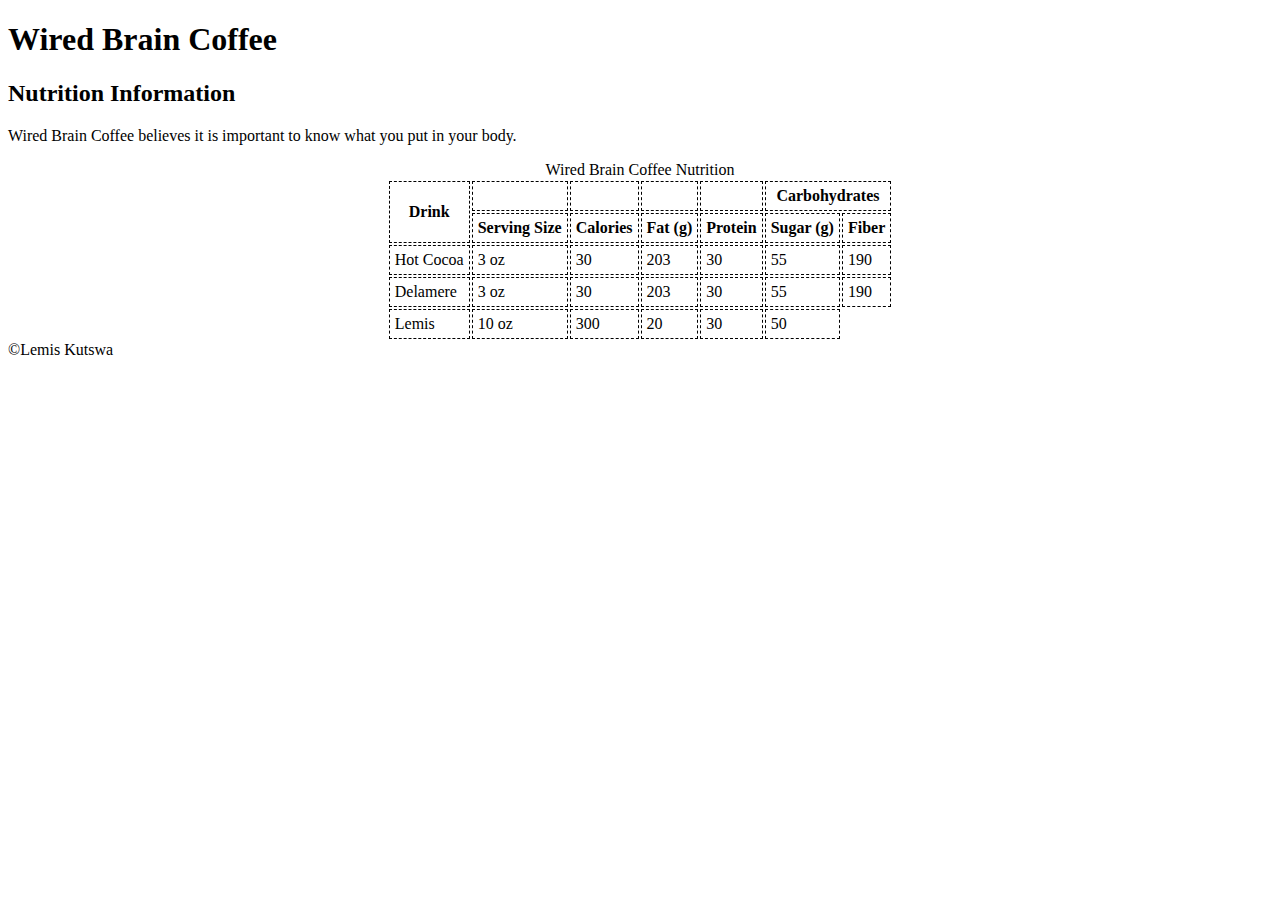
<file: nutrition.html>
<!DOCTYPE html>
<html lang="en">

<head>
    <meta charset="UTF-8">
    <meta http-equiv="X-UA-Compatible" content="IE=edge">
    <meta name="viewport" content="width=device-width, initial-scale=1.0">
    <title>Nutrition Information | Wired Brain Coffee</title>

    <style>
        table {
            margin-left: auto;
            margin-right: auto;
        }

        td,
        th {
            border-width: 1px;
            border-style: dashed;
            padding: 5px;
            margin: 5px;
        }
    </style>
</head>

<body>
    <header>
        <h1>Wired Brain Coffee</h1>
        <h2>Nutrition Information</h2>
    </header>

    <Section id="nutrition">
        <p>
            Wired Brain Coffee believes it is important to know what you put in your body.
        </p>

        <table>
            <Caption>Wired Brain Coffee Nutrition</Caption>
            <thead>
                <tr>
                    <th rowspan="2">Drink</th>
                    <th></th>
                    <th></th>
                    <th></th>
                    <th></th>
                    <th colspan="2">Carbohydrates</th>

                </tr>
                <tr>
                    <!--<th>Drink</th>-->
                    <th>Serving Size</th>
                    <th>Calories</th>
                    <th>Fat (g)</th>
                    <th>Protein</th>
                    <th>Sugar (g)</th>
                    <th>Fiber</th>
                </tr>
            </thead>

            <tbody>
                <tr>
                    <td>Hot Cocoa</td>
                    <td>3 oz</td>
                    <td>30</td>
                    <td>203</td>
                    <td>30</td>
                    <td>55</td>
                    <td>190</td>
                </tr>
                <tr>
                    <td>Delamere</td>
                    <td>3 oz</td>
                    <td>30</td>
                    <td>203</td>
                    <td>30</td>
                    <td>55</td>
                    <td>190</td>
                </tr>
            </tbody>

            <tfoot>
                <tr>
                    <td>Lemis</td>
                    <td>10 oz</td>
                    <td>300</td>
                    <td>20</td>
                    <td>30</td>
                    <td>50</td>
                </tr>
            </tfoot>
        </table>





    </Section>

    <footer>
        &copy;Lemis Kutswa
    </footer>


</body>

</html>
</file>
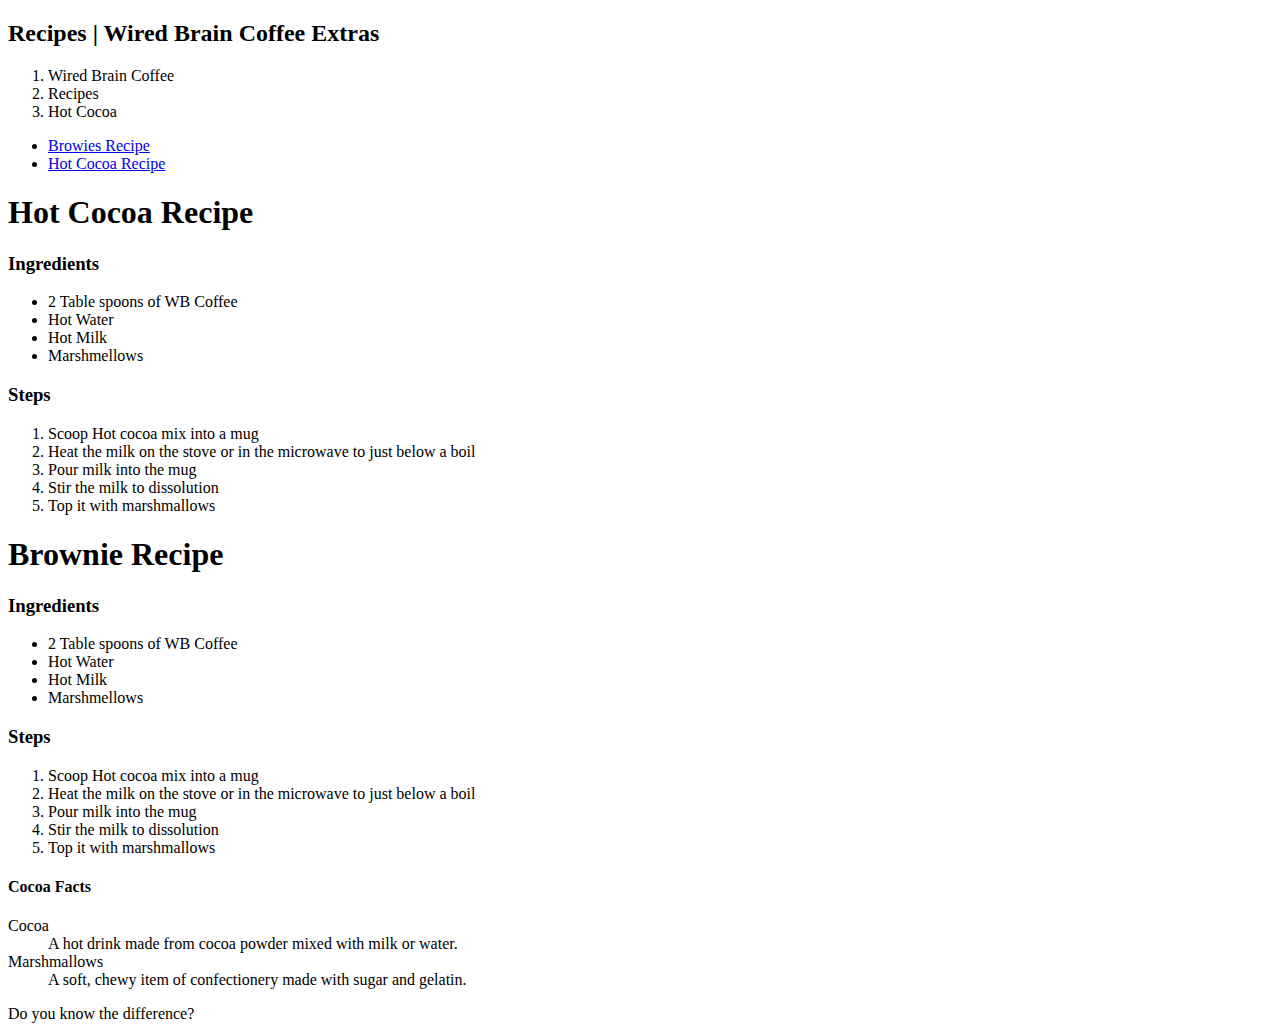
<file: recipes.html>
<!DOCTYPE html>
<html lang="en">
<head>
    <meta charset="UTF-8">
    <meta http-equiv="X-UA-Compatible" content="IE=edge">
    <meta name="viewport" content="width=device-width, initial-scale=1.0">
    <title>Hot Cocoa Recipe</title>
</head>
<body>
<header>
    <h2>Recipes | Wired Brain Coffee Extras</h2>
    <ol class="Breadcrumb">
        <li class="Breadcrumb-item">Wired Brain Coffee</li>
        <li class="Breadcrumb-item">Recipes</li>
        <li class="Breadcrumb-item active">Hot Cocoa</li>
    </ol>
    <nav>
        <ul>
         <li> <a href="#Brownies">Browies Recipe</a></li>
         <li> <a href="#Hot Cocoa">Hot Cocoa Recipe</a></li>
        </ul> 
    </nav>
</header>

<a name="Hot Cocoa"></a>
<h1>Hot Cocoa Recipe</h1>

<h3>Ingredients</h3>
   <ul>
       <li> 2 Table spoons of WB Coffee</li>
       <li>Hot Water</li>
       <li>Hot Milk</li>
       <li>Marshmellows</li>
   </ul>

<h3>Steps</h3>
     <ol>
         <li>Scoop Hot cocoa mix into a mug</li>
         <li>Heat the milk on the stove or in the microwave to just below a boil</li>
         <li>Pour milk into the mug</li>
         <li>Stir the milk to dissolution</li>
         <li>Top it with marshmallows</li>
     </ol>


     <div id="Brownies">
         <h1>Brownie Recipe</h1>

        <h3>Ingredients</h3>
           <ul>
               <li> 2 Table spoons of WB Coffee</li>
               <li>Hot Water</li>
               <li>Hot Milk</li>
               <li>Marshmellows</li>
           </ul>
        
        <h3>Steps</h3>
             <ol>
                 <li>Scoop Hot cocoa mix into a mug</li>
                 <li>Heat the milk on the stove or in the microwave to just below a boil</li>
                 <li>Pour milk into the mug</li>
                 <li>Stir the milk to dissolution</li>
                 <li>Top it with marshmallows</li>
             </ol>
            
    </div>

<section title="Interesting Cocoa Facts">
<h4>Cocoa Facts</h4>

<dl>
    <dt>Cocoa</dt>
    <dd>A hot drink made from cocoa powder mixed with milk or water.</dd>

    <dt>Marshmallows</dt>
    <dd>A soft, chewy item of confectionery made with sugar and gelatin.</dd>
</dl>
<span>Do you know the difference?</span>
</section>
</body>
</html>
</file>
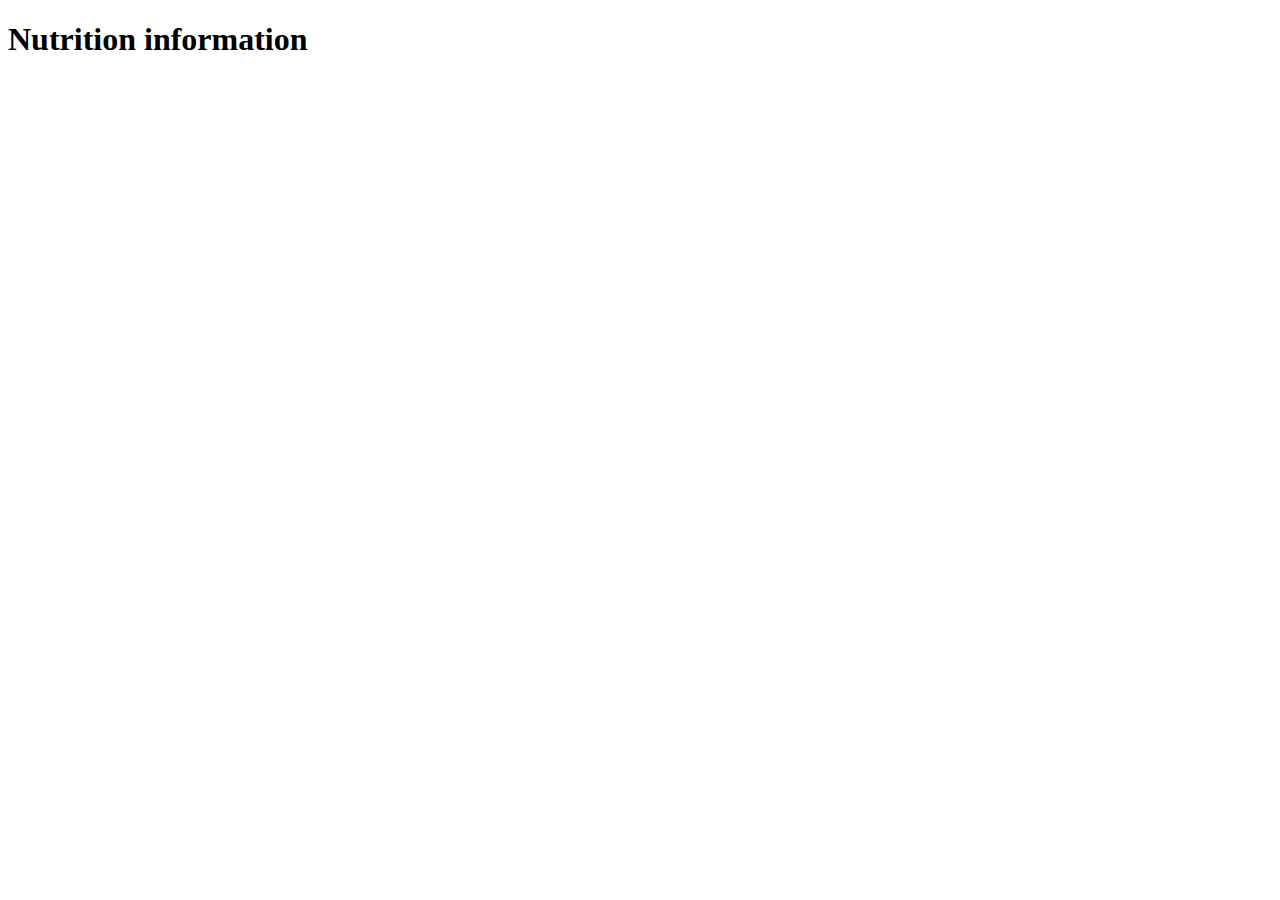
<file: .vscode/nutrition.html>
<!DOCTYPE html>
<html lang="en">
<head>
    <meta charset="UTF-8">
    <meta http-equiv="X-UA-Compatible" content="IE=edge">
    <meta name="viewport" content="width=device-width, initial-scale=1.0">
    <title>Document</title>
</head>
<body>
    <h1>Nutrition information</h1>
</body>
</html>
</file>
